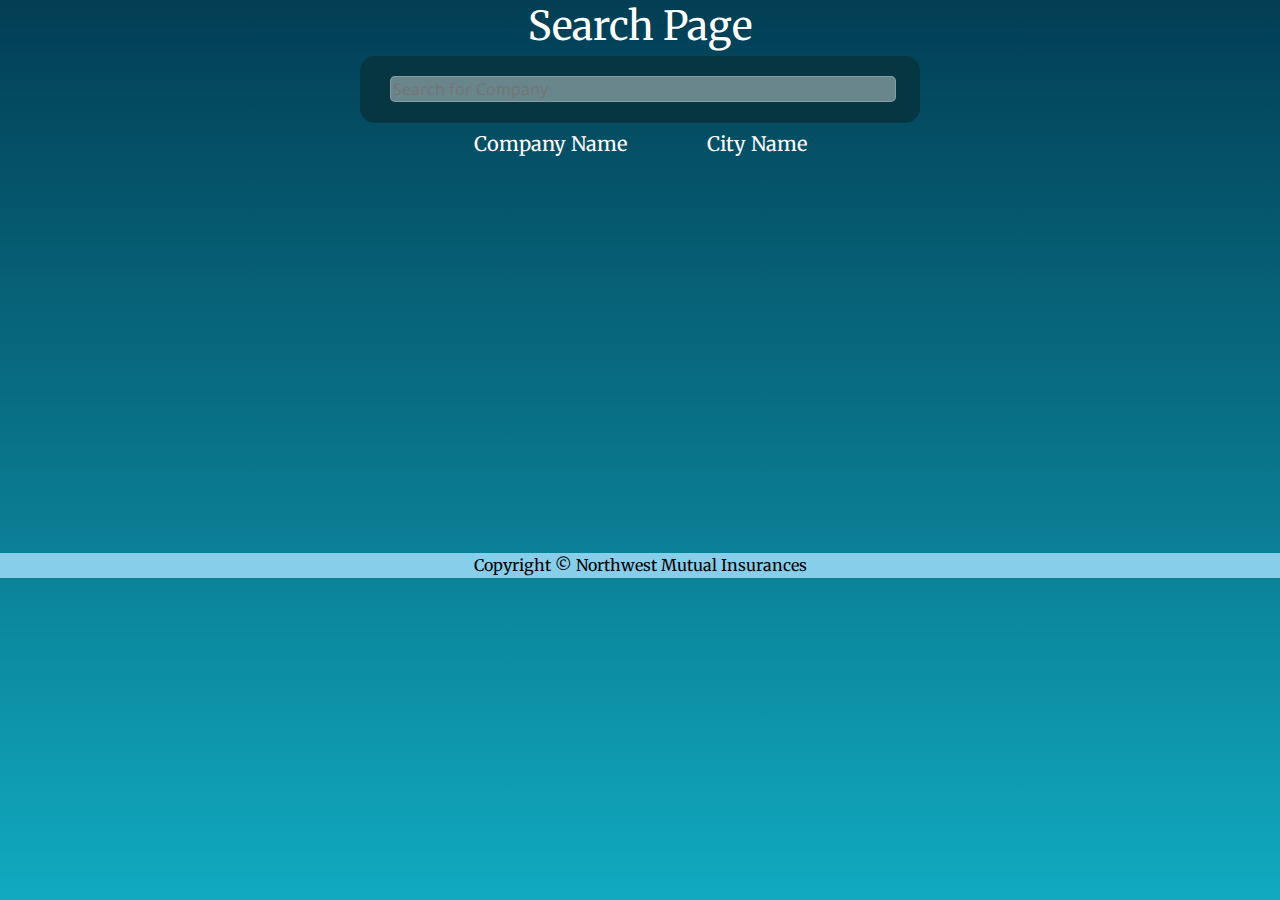
<file: index.html>
<!doctype html>
<html lang="en" ng-app="myApp">
<head>
  <meta charset="UTF-8">
  <title> Search Page </title>
  <script src="lib/angular/angular.min.js"></script>
  <script src="lib/angular/angular-route.min.js"></script>
  <script src="lib/angular/angular-animate.min.js"></script>

  <script src="js/app.js"></script>
  <script src="js/controllers.js"></script>
  <link rel="stylesheet" href="css/style.css">
  
</head>
<body>
<div class="main" ng-view></div>
</body>
</html>
</file>
<file: css/style.css>
/* @override 
  http://planetoftheweb.com/_/css/styles.css */

@import url("http://fonts.googleapis.com/css?family=Bree+Serif|Merriweather:400,300,700,900|Droid+Sans:400,700");

/* Reset Styles */

html, body, div, span, applet, object, iframe,
h1, h2, h3, h4, h5, h6, p, blockquote, pre,
a, abbr, acronym, address, big, cite, code,
del, dfn, em, img, ins, kbd, q, s, samp,
small, strike, strong, sub, sup, tt, var,
b, u, i, center,
dl, dt, dd, ol, ul, li,
fieldset, form, label, legend,
table, caption, tbody, tfoot, thead, tr, th, td,
article, aside, canvas, details, embed,
figure, figcaption, footer, header, hgroup,
menu, nav, output, ruby, section, summary,
time, mark, audio, video {
  margin: 0;
  padding: 0;
  border: 0;
  font: inherit;
  font-size: 100%;
  vertical-align: baseline; }

html {
  line-height: 1; }

ol, ul {
  list-style: none; }

table {
  border-collapse: collapse;
  border-spacing: 0; }

caption, th, td {
  text-align: left;
  font-weight: normal;
  vertical-align: middle; }


/* Base Styles */

.cf:before,
.cf:after {
    content: " "; 
    display: table;
  }

.cf:after {
    clear: both;
}

html {
  background-color: #023E54; 
  background-image: url(images/fallback-gradient.png); 
  background-image: -webkit-gradient(linear, 0% 0%, 0% 100%, from(#023E54), to(#10AAC0));
  background-image: -webkit-linear-gradient(top, #023E54, #10AAC0); 
  background-image: -moz-linear-gradient(top, #023E54, #10AAC0);
  background-image: -o-linear-gradient(top, #023E54, #10AAC0);
  min-height: 100%;
  height: auto;
}

body  {
  font-family: Merriweather, serif;
  font-size: 1rem;
  line-height: 160%;
  *zoom: 1;
}


h1{
  color: #145266;
  font-size: 1.9rem;
  line-height: 100%;
  margin-bottom: 10px;
}

h2{ 
  font-size: 0.8rem;
  line-height: 90%;
  color: black;
  float: left;
}

h3{ 
    font-size: 0.9rem;
  margin-top: 0;
  color: #bd3613;
  line-height: 110%;
  margin-bottom: 5px;
  float: right;
}

p {
  line-height: 1.3rem;
  color: #475B62;
  margin-bottom: 10px;
  font-family: 'Merriweather';
}

a.small {
  line-height: 100%;
  font-size: .9rem;
}


/* Search Styles */

.search {
  background: #063642;
  color: #EEE8D5;
  width: 90%;
  min-width: 320px;
  max-width: 500px;
  margin: 0 auto;
  margin-top: 30px;
  border-radius: 15px;
  padding: 20px 30px;
  z-index: 20;
}

.search h1 {
  color: #EEE8D5;
}




.search label {
  display: none;
}

.search input {
  font-family: 'Droid Sans', sans-serif;
  width: 100%;
  padding: 2px 0px 10px -10px;
  font-size: 1rem;
  color: black;
  background: rgba(255,255,255,0.4);
  border: 1px solid rgba(255,255,255,0.2);
  border-radius: 5px;
  outline: 0;
}


/* Artist List Styles */

.artistlist {
  background: #EEE8D5;
  width: 50%;
  height:55px;
  min-width: 290px;
  max-width:350px;
  margin: 0 auto;
  margin-bottom: 30px;
  border-radius: 0 0 20px 20px;
  opacity: .95;
  z-index: 10;
}

.artistlist ul {
  margin: 0;
  padding: 0;
  background: #FDF6E3;
}

.artistlist li {
  margin-top: 0%;
  padding: 10px 10px 0 10px;
  border-bottom: 1px dotted black;
  opacity: .9;
  background: #FDF6E3;
  -webkit-transition: all 0.3s ease-out;
  -moz-transition: all 0.3s ease-out;
  -o-transition: all 0.3s ease-out;
  transition: all 0.3s ease-out;
}

.artistlist li:hover {
  background: #FDF6E3;
  opacity: 1;
  -webkit-transform: scale(1.2);
  -moz-transform: scale(1.2);
  -ms-transform: scale(1.2);
  transform: scale(1.2);
}

.lists{
  margin-top: 50px;
}

/*.ki{
margin-bottom: 100px;
}*/

#heads{
  margin-left: 37%;
  margin-top: 1%;
}

#head1, #head2{
  float: left;
  font-size: 20px;
  color: white;
}

#head2{
  margin-left: 10%;
}

footer{
  width:100%;
  border:0px solid black;
}
</file>
